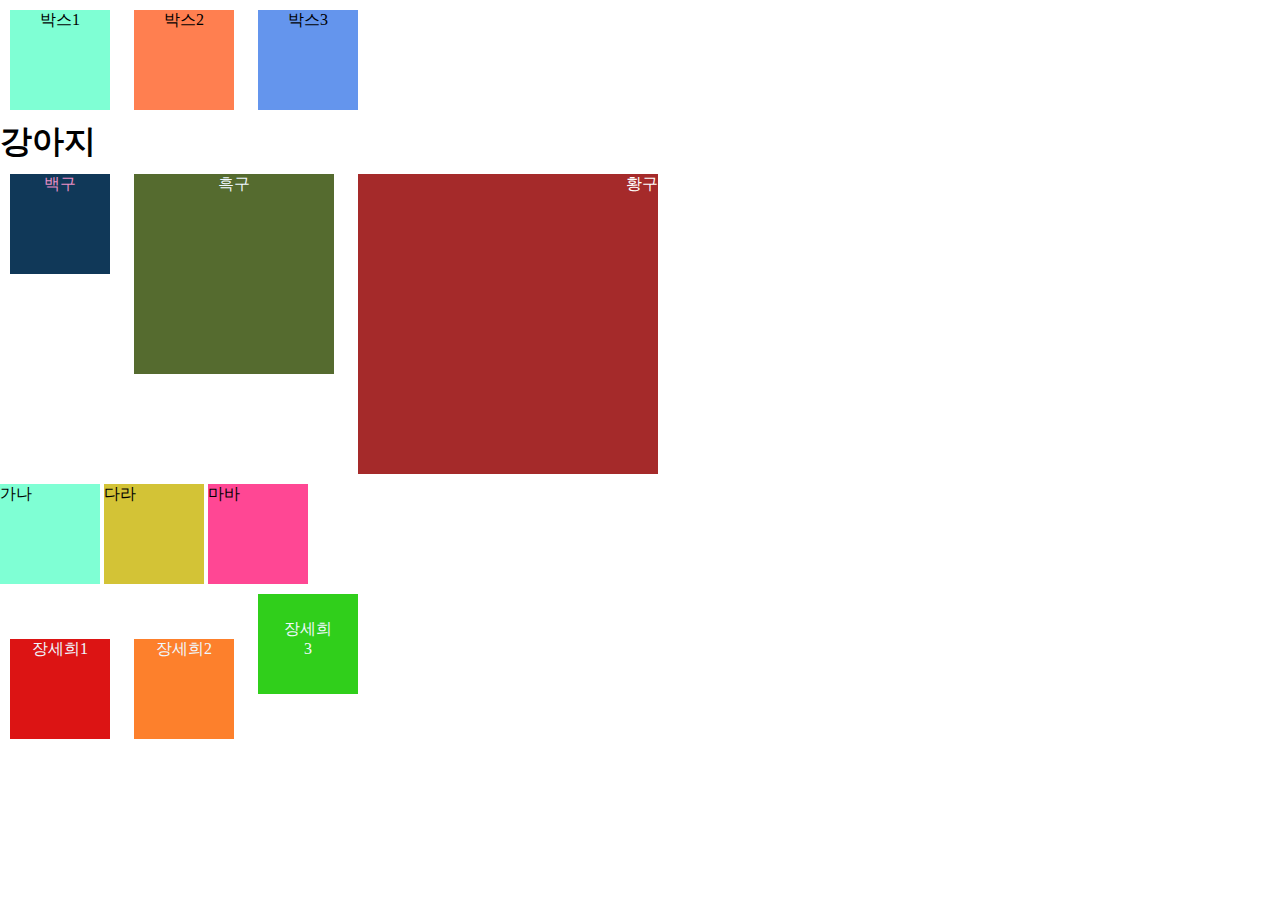
<file: index.html>
<!DOCTYPE html>
<html lang="en">
<head>
    <meta charset="UTF-8">
    <meta http-equiv="X-UA-Compatible" content="IE=edge">
    <meta name="viewport" content="width=device-width, initial-scale=1.0">
    <link rel="stylesheet" href="css/main.css">
    <title>인라인요소</title>
</head>
<body>
    <div class="box1">박스1</div>
    <div class="box2">박스2</div>
    <div class="box3">박스3</div>
    
    <!-- h1으로 나누는 방식有 -->
    <h1>강아지</h1>
    <p class="k1">백구</p>
    <p class="k2">흑구</p>
    <p class="k3">황구</p>

   <!-- h1없이 div로 감싸서 나눠주는 방식有 -->
    <div>
        <p class="k4">가나</p>
        <p class="k5">다라</p>
        <p class="k6">마바</p>
    </div>

    <ul>
        <li class="l1">장세희1</li>
        <li class="l2">장세희2</li>
        <li class="l3">장세희3</li>
    </ul>
    
</body>
</html>
</file>
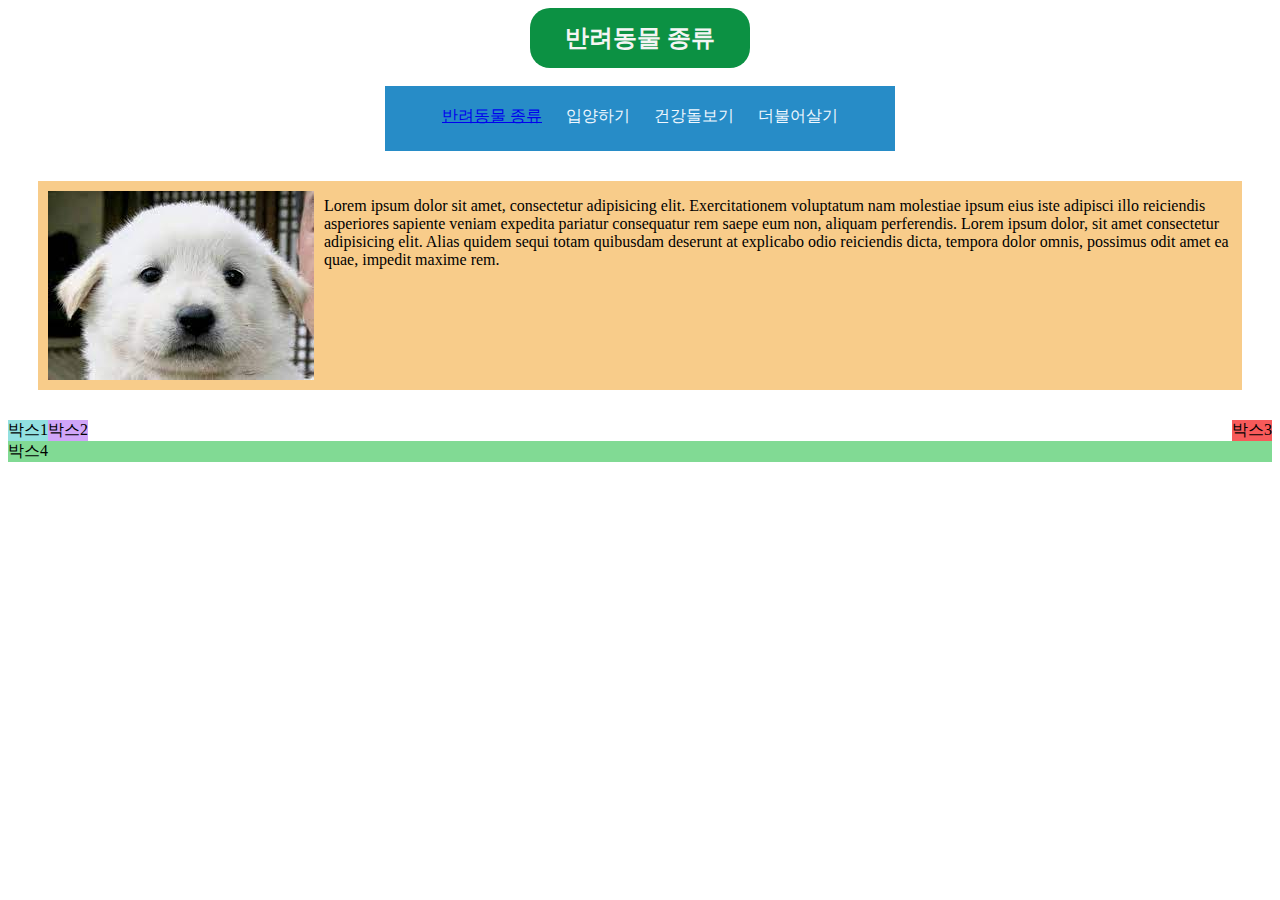
<file: index2.html>
<!DOCTYPE html>
<html lang="ko">
  <head>
    <meta charset="UTF-8" />
    <meta http-equiv="X-UA-Compatible" content="IE=edge" />
    <meta name="viewport" content="width=device-width, initial-scale=1.0" />
    <link rel="stylesheet" href="css/main2.css" />
    <title>🎈인라인요소🎈</title>
  </head>
  <body>
    <h2>반려동물 종류</h2>
    <br />
    <nav>
      <ul>
        <li class="pp">
          <a
            href="https://namu.wiki/w/%EC%95%A0%EC%99%84%EB%8F%99%EB%AC%BC/%EC%A2%85%EB%A5%98"
            target="_blank"
            >반려동물 종류</a
          >
        </li>
        <li class="ppp"><a href=""></a> 입양하기</li>
        <li class="pppp">건강돌보기</li>
        <li class="ppppp">더불어살기</li>
      </ul>
    </nav>
    <!-- float속성 -->
    <div class="dog">
      <img src="다운로드.jpg" alt="강아지" />
      <p>
        Lorem ipsum dolor sit amet, consectetur adipisicing elit. Exercitationem
        voluptatum nam molestiae ipsum eius iste adipisci illo reiciendis
        asperiores sapiente veniam expedita pariatur consequatur rem saepe eum
        non, aliquam perferendis. Lorem ipsum dolor, sit amet consectetur
        adipisicing elit. Alias quidem sequi totam quibusdam deserunt at
        explicabo odio reiciendis dicta, tempora dolor omnis, possimus odit amet
        ea quae, impedit maxime rem.
      </p>
    </div>
    <div class="box1">박스1</div>
    <div class="box2">박스2</div>
    <div class="box3">박스3</div>
    <div class="box4">박스4</div>
  </body>
</html>
</file>
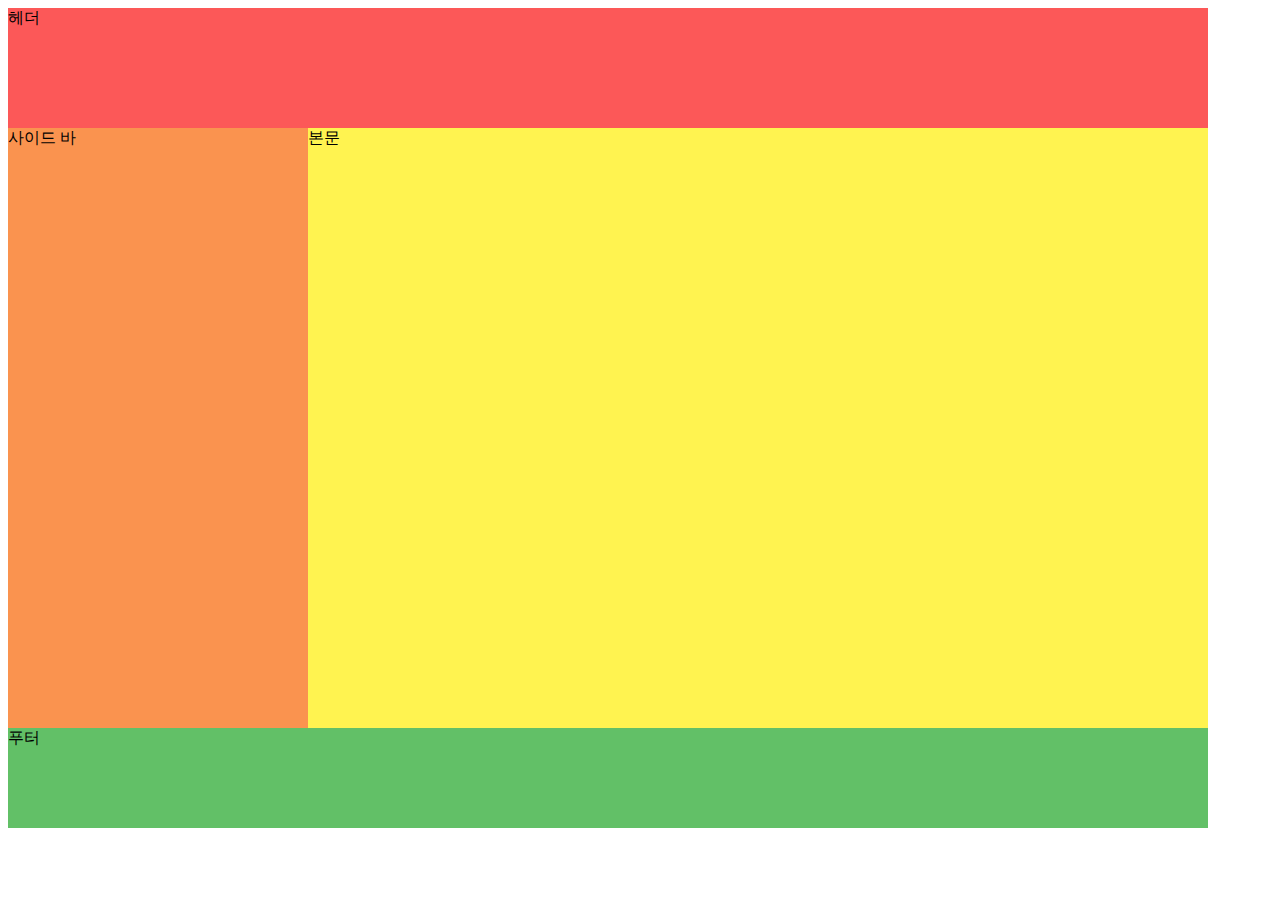
<file: index3.html>
<!DOCTYPE html>
<html lang="ko">
  <head>
    <meta charset="UTF-8" />
    <meta http-equiv="X-UA-Compatible" content="IE=edge" />
    <meta name="viewport" content="width=device-width, initial-scale=1.0" />
    <link rel="stylesheet" href="css/main3.css">
    <title>와이어프레임</title>
  </head>
  <body>
    <div class="wrap"></div>
      <header class="header">헤더</header>

      <main class="main">
      <div class="side">사이드 바</div>
      <div class="content">본문</div>
</main>
      <footer class="footer">푸터</footer>
    </div>
  </body>
</html>
</file>
<file: css/main.css>
@charset "UTF-8";
* {
  margin: 0;
  padding: 0;
  box-sizing: border-box;
}
ul,
li {
  list-style: none;
  display: inline-block;
  text-align: center;
  color: aliceblue;
}
.box1 {
  margin: 10px;
  text-align: center;
  width: 100px;
  height: 100px;
  background-color: aquamarine;
  display: inline-block;
}
.box2 {
  margin: 10px;
  text-align: center;
  width: 100px;
  height: 100px;
  background-color: coral;
  display: inline-block;
}
.box3 {
  margin: 10px;
  text-align: center;
  width: 100px;
  height: 100px;
  background-color: cornflowerblue;
  display: inline-block;
}

.k1 {
  margin: 10px;
  width: 100px;
  height: 100px;
  text-align: center;
  background-color: rgb(16, 56, 88);
  color: rgb(233, 143, 198);
  display: inline-block;
}
.k2 {
  margin: 10px;
  width: 200px;
  height: 200px;
  background-color: darkolivegreen;
  text-align: center;
  color: aliceblue;
  display: inline-block;
}
.k3 {
  margin: 10px;
  width: 300px;
  height: 300px;
  background-color: brown;
  text-align: end;
  color: rgb(255, 254, 253);
  display: inline-block;
}
.k4 {
  background-color: aquamarine;
  display: inline-block;
  width: 100px;
  height: 100px;
}
.k5 {
  background-color: rgb(211, 195, 54);
  display: inline-block;
  width: 100px;
  height: 100px;
}
.k6 {
  background-color: rgb(255, 71, 148);
  display: inline-block;
  width: 100px;
  height: 100px;
}

.l1 {
  margin: 10px;
  width: 100px;
  height: 100px;
  background-color: rgb(220, 20, 20);
}
.l2 {
  margin: 10px;
  width: 100px;
  height: 100px;
  background-color: rgb(253, 128, 44);
}
.l3 {
  margin: 10px;
  padding: 25px;
  width: 100px;
  height: 100px;
  background-color: rgb(48, 207, 27);
}
</file>
<file: css/main2.css>
@charset "UTF-8";

h2 {
  text-align: center;
  background-color: rgb(12, 145, 67);
  display: block;
  margin: 0 auto;
  width: 200px;
  height: 40px;
  line-height: 40px;
  color: rgb(244, 245, 244);
  padding: 10px;
  border-radius: 20px;
}

ul {
  text-align: center;
  background-color: rgb(39, 140, 199);
  color: aliceblue;
  display: block;
  margin: 0% auto;
  width: 500px;
  height: 50px;
  padding: 10px 5px 5px 5px;
}

.pp {
  display: inline-block;
  margin: 10px;
}
.ppp {
  display: inline-block;
  margin: 10px;
}
.pppp {
  display: inline-block;
  margin: 10px;
}
.ppppp {
  display: inline-block;
  margin: 10px;
}
img {
  float: left;
  margin: 10px;
}
.dog {
  display: inline-block;
  margin: 30px;
  background-color: rgb(248, 204, 138);
}

.box1 {
  background-color: rgb(146, 224, 224);
float: left;}
.box2 {
  background-color: rgb(208, 165, 248);
float: left;}
.box3 {
  background-color: rgb(247, 90, 90);
float: right;}
.box4 {
  background-color: rgb(129, 218, 148);
clear: both;}
</file>
<file: css/main3.css>
@charset "UTF-8";

header {
  width: 1200px;
  height: 120px;
  background-color: rgb(252, 88, 88);
}
.main{
    width: 1200px;
    height: 600px;
}
.side {
  background-color: rgb(250, 147, 79);
  width: 300px;
  height: 600px;
  float: left;
}
.content {
  background-color: rgb(255, 243, 80);
  width: 900px;
  height: 600px;float: left;
}

footer {
  width: 1200px;
  height: 100px;
  background-color: rgb(98, 192, 103);
}
</file>
